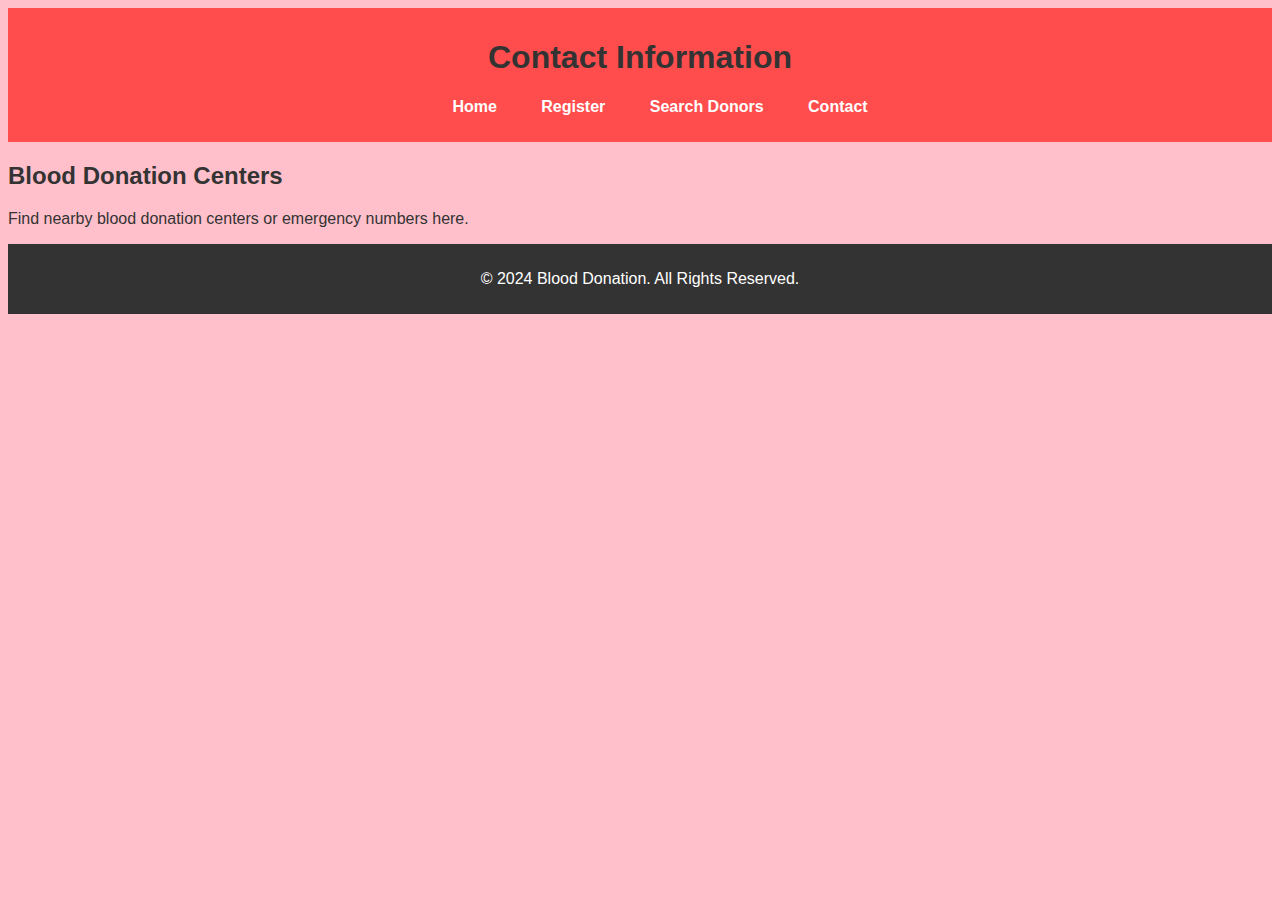
<file: contact.html>
<!DOCTYPE html>
<html lang="en">
<head>
    <meta charset="UTF-8">
    <meta name="viewport" content="width=device-width, initial-scale=1.0">
    <title>Contact Us</title>
    <link rel="stylesheet" href="style.css">
</head>
<body>
    <header>
        <h1>Contact Information</h1>
        <nav>
            <ul>
                <li><a href="index.html">Home</a></li>
                <li><a href="register.html">Register</a></li>
                <li><a href="search.html">Search Donors</a></li>
                <li><a href="contact.html">Contact</a></li>
            </ul>
        </nav>
    </header>
    <main>
        <section>
            <h2>Blood Donation Centers</h2>
            <p>Find nearby blood donation centers or emergency numbers here.</p>
        </section>
    </main>
    <footer>
        <p>&copy; 2024 Blood Donation. All Rights Reserved.</p>
    </footer>
</body>
</html>
</file>
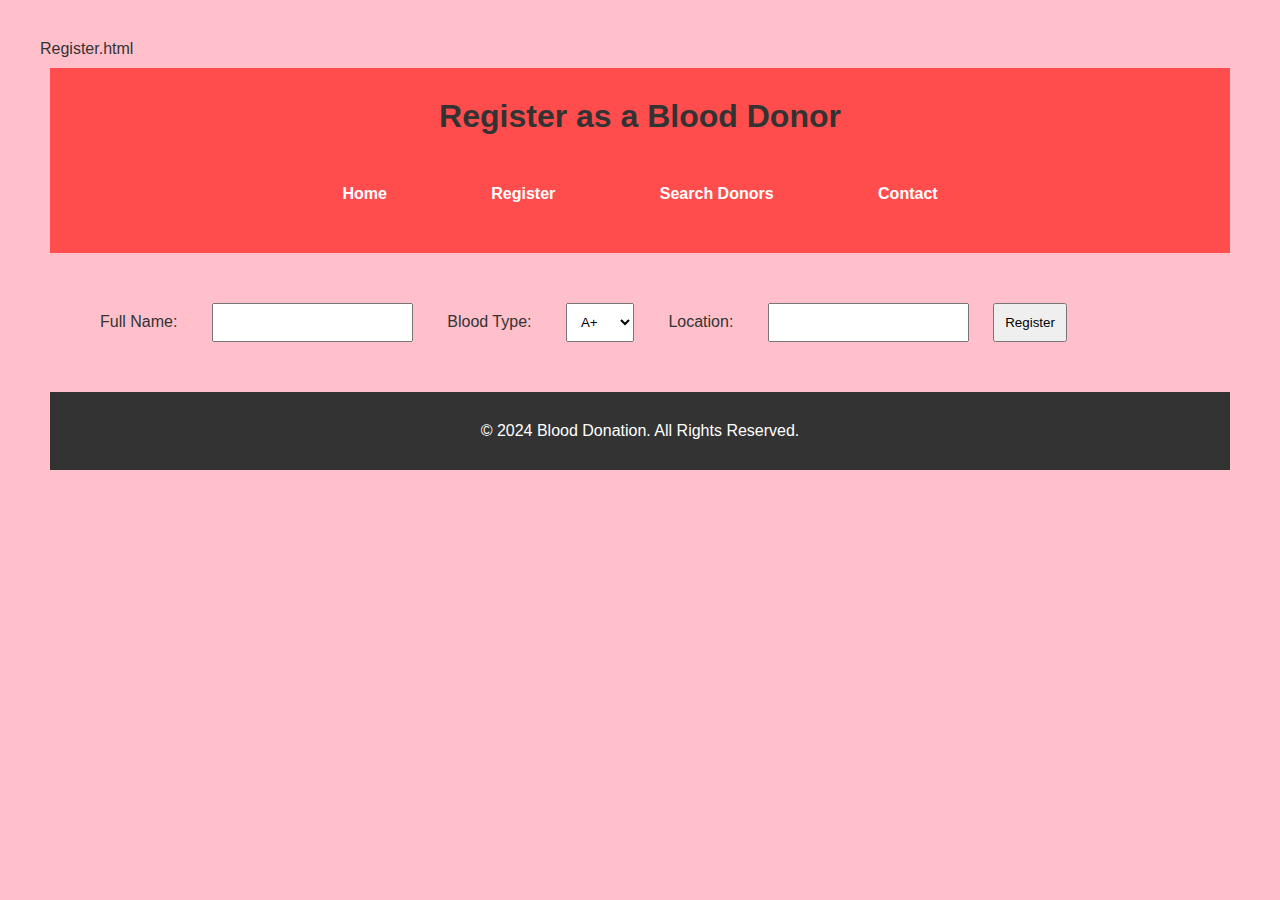
<file: register.html>
Register.html

<!DOCTYPE html>
<html lang="en">
<head>
    <meta charset="UTF-8">
    <meta name="viewport" content="width=device-width, initial-scale=1.0">
    <title>Register as Donor</title>
    <link rel="stylesheet" href="style.css">
</head>
<body>
    <header>
        <h1>Register as a Blood Donor</h1>
        <nav>
            <ul>
                <li><a href="index.html">Home</a></li>
                <li><a href="register.html">Register</a></li>
                <li><a href="search.html">Search Donors</a></li>
                <li><a href="contact.html">Contact</a></li>
            </ul>
        </nav>
    </header>
    <main>
        <form id="donorForm">
            <label for="name">Full Name:</label>
            <input type="text" id="name" name="name" required>
            <label for="bloodType">Blood Type:</label>
            <select id="bloodType" name="bloodType" required>
                <option value="A+">A+</option>
                <option value="B+">B+</option>
                <option value="O+">O+</option>
                <option value="AB+">AB+</option>
                <option value="A-">A-</option>
                <option value="B-">B-</option>
                <option value="O-">O-</option>
                <option value="AB-">AB-</option>
            </select>
            <label for="location">Location:</label>
            <input type="text" id="location" name="location" required>
            <button type="submit">Register</button>
        </form>
    </main>
    <footer>
        <p>&copy; 2024 Blood Donation. All Rights Reserved.</p>
    </footer>
    <script src="script.js"></script>
</body>
</html>
</file>
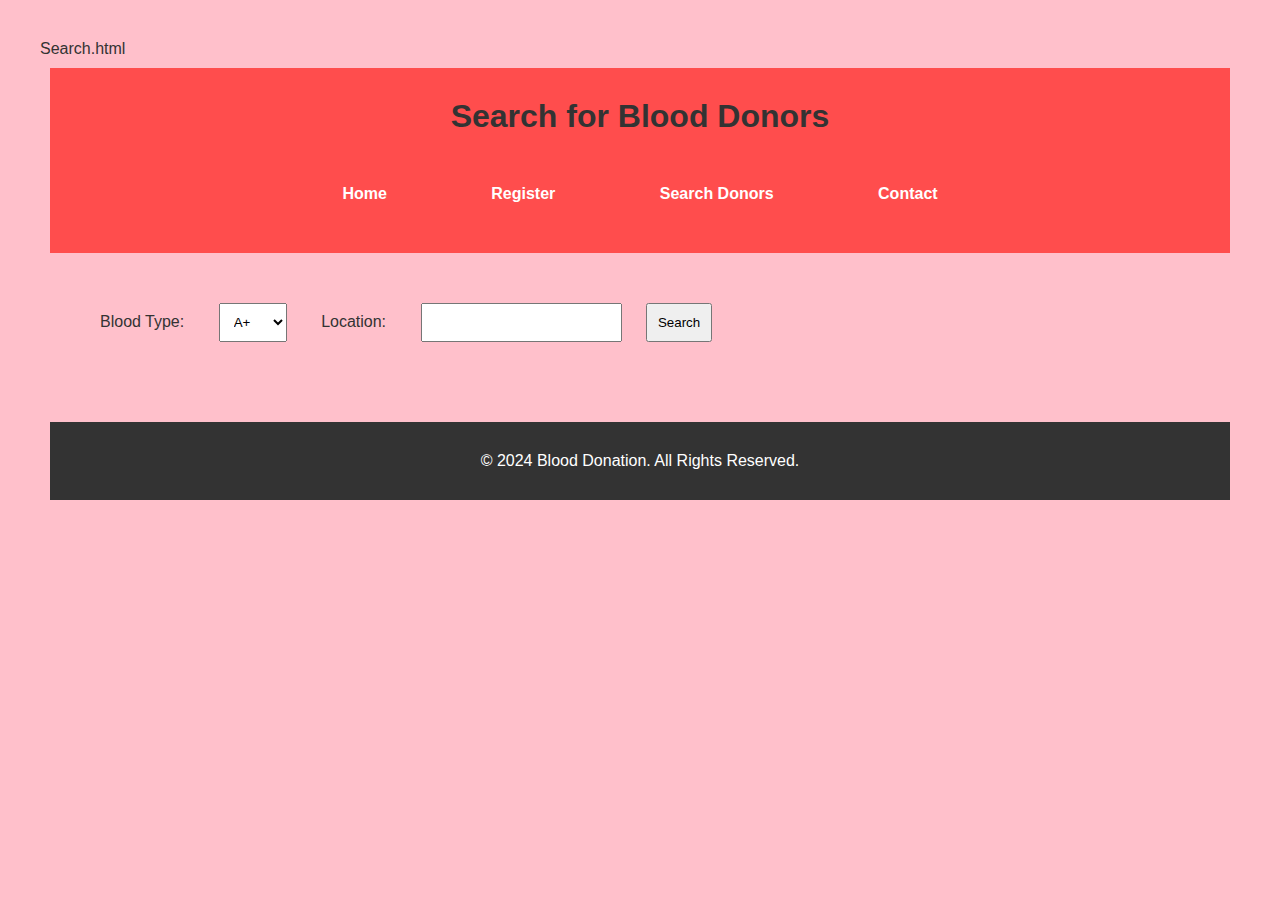
<file: search.html>
Search.html

<!DOCTYPE html>
<html lang="en">
<head>
    <meta charset="UTF-8">
    <meta name="viewport" content="width=device-width, initial-scale=1.0">
    <title>Search Donors</title>
    <link rel="stylesheet" href="style.css">
</head>
<body>
    <header>
        <h1>Search for Blood Donors</h1>
        <nav>
            <ul>
                <li><a href="index.html">Home</a></li>
                <li><a href="register.html">Register</a></li>
                <li><a href="search.html">Search Donors</a></li>
                <li><a href="contact.html">Contact</a></li>
            </ul>
        </nav>
    </header>
    <main>
        <form id="searchForm">
            <label for="bloodType">Blood Type:</label>
            <select id="bloodType" name="bloodType" required>
                <option value="A+">A+</option>
                <option value="B+">B+</option>
                <option value="O+">O+</option>
                <option value="AB+">AB+</option>
                <option value="A-">A-</option>
                <option value="B-">B-</option>
                <option value="O-">O-</option>
                <option value="AB-">AB-</option>
            </select>
            <label for="location">Location:</label>
            <input type="text" id="location" name="location" required>
            <button type="submit">Search</button>
        </form>
        <div id="donorResults"></div>
    </main>
    <footer>
        <p>&copy; 2024 Blood Donation. All Rights Reserved.</p>
    </footer>
    <script src="script.js"></script>
</body>
</html>
</file>
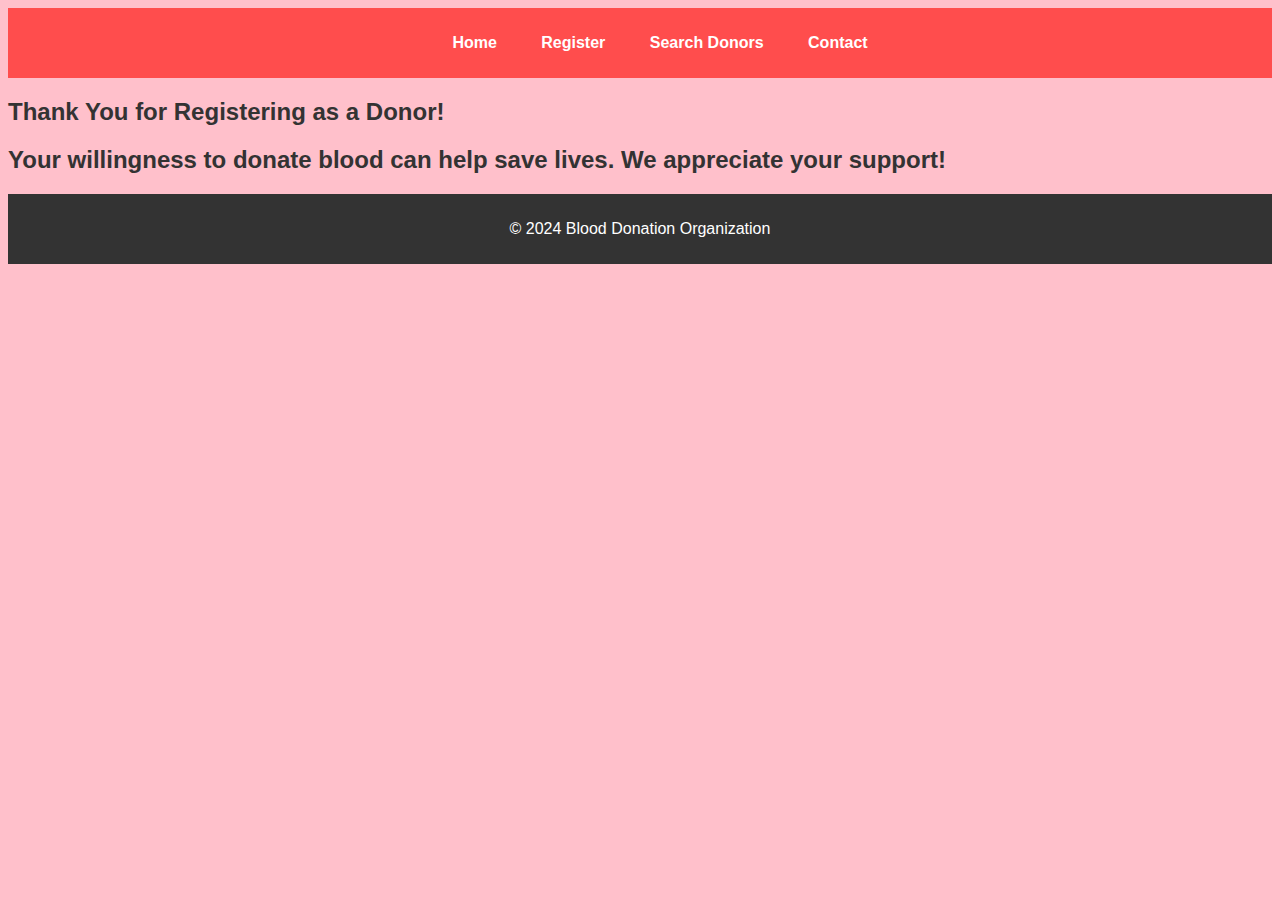
<file: thanks.html>
<!DOCTYPE html>
<html lang="en">
<head>
    <meta charset="UTF-8">
    <meta name="viewport" content="width=device-width, initial-scale=1.0">
    <title>Thank You for Donating</title>
    <link rel="stylesheet" href="style.css">
</head>
<body>
    <header>
        <nav>
            <ul>
                <li><a href="index.html">Home</a></li>
                <li><a href="register.html">Register</a></li>
                <li><a href="search.html">Search Donors</a></li>
                <li><a href="contact.html">Contact</a></li>
            </ul>
        </nav>
    </header>

    <section class="thank-you">
        <h2>Thank You for Registering as a Donor!</h2>
        <h2>Your willingness to donate blood can help save lives. We appreciate your support!</h2>
    </section>

    <footer>
        <p>&copy; 2024 Blood Donation Organization</p>
    </footer>
</body>
</html>
</file>
<file: style.css>
/* General Styles */
* {
    margin: 10;
    padding:10;
    box-sizing: border-box;
}
body {
    font-family: Arial, sans-serif;
    background-color: pink;
    color: #333;
}
header {
    background-color: #ff4d4d;
    color: white;
    padding: 10px 0;
    text-align: center;
}
header nav ul {
    list-style-type: none;
}
header nav ul li {
    display: inline;
    margin: 0 20px;
}
header nav ul li a {
    color: white;
    text-decoration: none;
    font-weight: bold;
}
footer {
    text-align: center;
    padding: 10px 0;
    background-color: #333;
    color: white;
}
h1, h2, h3 {
    color: #333;
}

/* Hero Section */
.hero {
    background-color: #ffcccc;
    padding: 50px 20px;
    text-align: center;
}
.hero h1 {
    font-size: 2.5em;
    margin-bottom: 20px;
}
.hero p {
    font-size: 1.2em;
    margin-bottom: 20px;
}
.hero .btn {
    background-color: #ff4d4d;
    color: white;
    padding: 10px 20px;
    text-decoration: none;
    border-radius: 5px;
}

/* Form Styling */
.register form {
    max-width: 600px;
    margin: 50px auto;
    background-color: white;
    padding: 30px;
    border-radius: 8px;
    box-shadow: 0 0 10px rgba(0, 0, 0, 0.1);
}
.register label {
    display: block;
    margin: 10px 0 5px;
}
.register input, .register select {
    width: 100%;
    padding: 10px;
    margin-bottom: 20px;
    border: 1px solid #ddd;
    border-radius: 5px;
}
.register button {
    background-color: #ff4d4d;
    color: white;
    padding: 10px 20px;
    border: none;
    border-radius: 5px;
}
</file>
